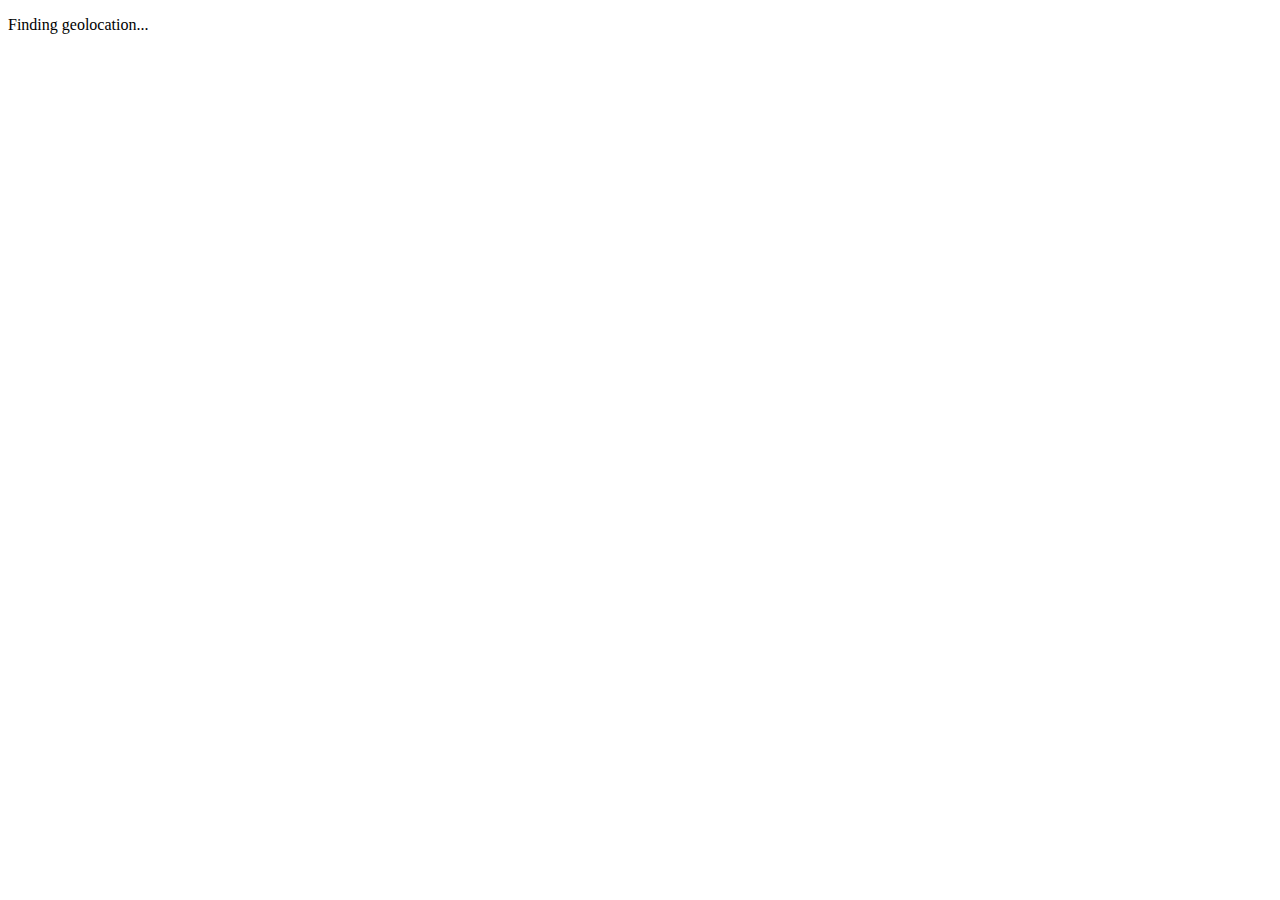
<file: geolocation.html>
<!DOCTYPE html>
<html>
  <head>
    <title>Device Properties Example</title>

    <script type="text/javascript" charset="utf-8" src="js/cordova-2.2.0.js"></script>
    <script type="text/javascript" charset="utf-8">

    // Wait for Cordova to load
    //
    document.addEventListener("deviceready", onDeviceReady, false);

    // Cordova is ready
    //
    function onDeviceReady() {
        navigator.geolocation.getCurrentPosition(onSuccess, onError);
    }

    // onSuccess Geolocation
    //
    function onSuccess(position) {
        var element = document.getElementById('geolocation');
        element.innerHTML = 'Latitude: '           + position.coords.latitude              + '<br />' +
                            'Longitude: '          + position.coords.longitude             + '<br />' +
                            'Altitude: '           + position.coords.altitude              + '<br />' +
                            'Accuracy: '           + position.coords.accuracy              + '<br />' +
                            'Altitude Accuracy: '  + position.coords.altitudeAccuracy      + '<br />' +
                            'Heading: '            + position.coords.heading               + '<br />' +
                            'Speed: '              + position.coords.speed                 + '<br />' +
                            'Timestamp: '          +                                   position.timestamp          + '<br />';
    }

    // onError Callback receives a PositionError object
    //
    function onError(error) {
        alert('code: '    + error.code    + '\n' +
                'message: ' + error.message + '\n');
    }

    </script>
  </head>
  <body>
    <p id="geolocation">Finding geolocation...</p>
  </body>
</html>
</file>
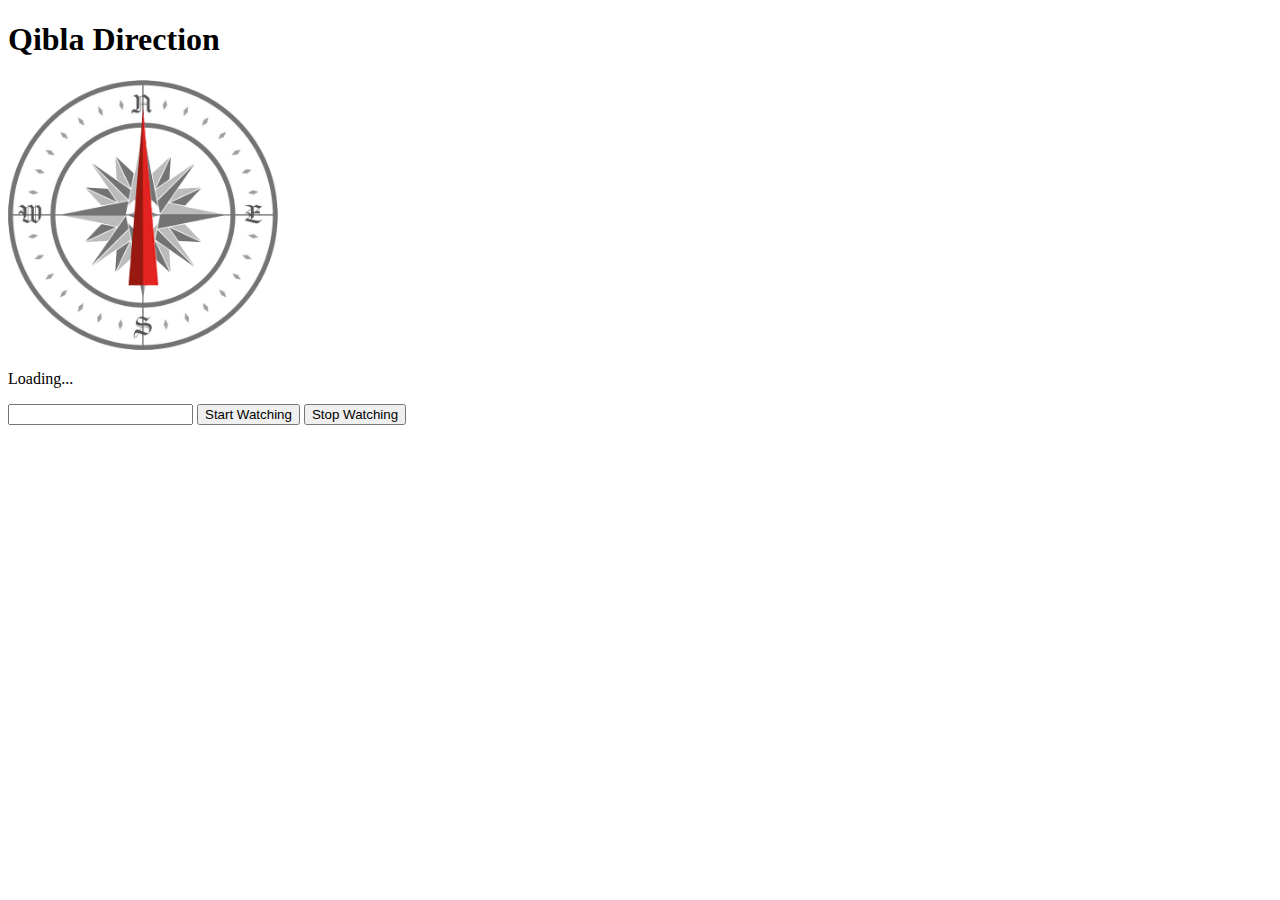
<file: qiblaDirection.html>
<!DOCTYPE HTML>
<html>
<head>
</head>
    
<body>
<div id="qiblaDirection" data-role="page" data-add-back-btn="true">

	<div data-role="header">
		<h1 id="pageTitle">Qibla Direction</h1>
	</div>

  <div data-role="content"> 

	<div id="locationDetails" style="position:relative;">
	<div class="compass"><img src="pics/compass.png" width="270" height="270" id="img-compass"/></div>
        <div class="direction" style="position:absolute;top:0"><img src="pics/direction-small.png" width="270" height="270" id="img-direction"/></div>                
	</div>
    <p id="qibla">Loading...</p> 
    <input type="text" id="txtHeading" value="" />
    <button onclick="startWatch();">Start Watching</button>
    <button onclick="stopWatch();">Stop Watching</button>
  </div>

</div>

</body>

</html>
</file>
